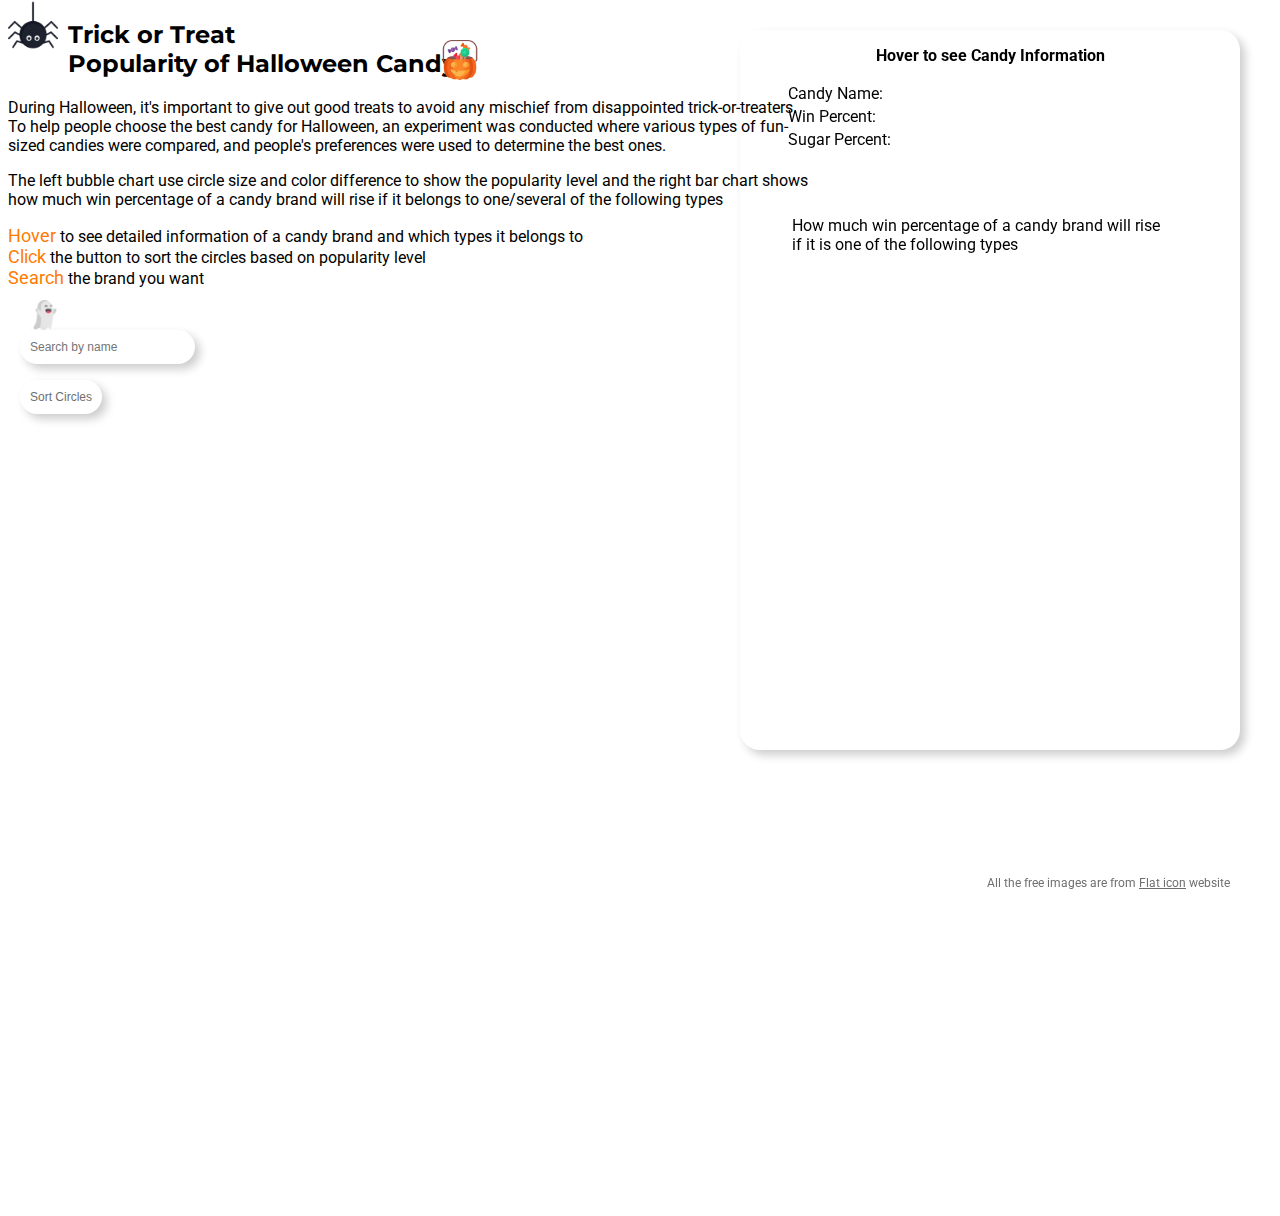
<file: static/index.html>
<!DOCTYPE html>
<html lang="en">

<head>
  <meta charset="UTF-8">
  <meta name="viewport" content="width=device-width, initial-scale=1.0">
  <title>D3 Bubble Chart with Search</title>
  <script src="https://d3js.org/d3.v5.min.js"></script>
  <link rel="stylesheet" href="styles.css">
</head>

<body>
  <img id="spider"src="pictures/spider.png" alt="spider">
  <img id="ghost"src="pictures/ghost.png" alt="ghost">
  <img id="candy_bag"src="pictures/candy-bag.png" alt="candy_bag">


  <h2>Trick or Treat <br> Popularity of Halloween Candy</h2>
  <div style="width: 800px;">
    <p>
      During Halloween, it's important to give out good treats to avoid any mischief from disappointed
      trick-or-treaters.
      To help people choose the best candy for Halloween, an experiment was conducted where various types of fun-sized
      candies were compared, and people's preferences were used to determine the best ones.
    </p>
    <p>
      The left bubble chart use circle size and color difference to show the popularity level and the right
      bar chart shows how much win percentage of a candy brand will rise if it belongs to one/several of the following
      types
    </p>
    <p>
      <span style="color: #FF7A00; font-size: 18px;"> Hover</span> to see detailed information of a candy brand 
      and which types it belongs to <br>

      <span style="color: #FF7A00; font-size: 18px;"> Click</span> the button to sort the circles based on popularity level <br>
      <span style="color: #FF7A00; font-size: 18px;"> Search</span> the brand you want
    </p>

  </div>


  <div>
    <input type="text" id="searchInput" placeholder="Search by name">
    <button id="sortButton">Sort Circles</button>
  </div>


  <svg width="900" height="900" id="bubbleChart"></svg>

  <div id="board"></div>
  <div id="information">
    <p> <b>Hover to see Candy Information</b></p>
    <table>

      <tbody>
        <tr>
          <td>Candy Name:</td>
          <td id="candyName"></td>

        </tr>
        <tr>
          <td>Win Percent:</td>
          <td id="winPercent"></td>

        </tr>
        <tr>
          <td>Sugar Percent:</td>
          <td id="sugarPercent"></td>

        </tr>
      </tbody>
    </table>
  </div>
  <p id="barTitle">How much win percentage of a candy brand will rise <br>if it is one of the following types</p>
  <svg width="500" height="570" id="barChart" style="position:fixed;top: 200;right: 40;"></svg>

  <p id="copyright">All the free images are from <a href="https://www.flaticon.com/">Flat icon</a> website</p>

  <script>
    const layer = d3.select("#bubbleChart").append("g");
    const width = d3.select("#bubbleChart").attr("width");
    const height = d3.select("#bubbleChart").attr("height");
    console.log(width, height);

    const searchInput = document.getElementById('searchInput');
    const sortButton = document.getElementById('sortButton');

    var whetherSort = false;

    const svgBar = d3.select("#barChart");
    const marginBar = { top: 70, right: 40, bottom: 0, left: 180 };
    const widthBar = svgBar.attr("width");
    const heightBar = svgBar.attr("height");
    const chartWidth = widthBar - marginBar.left - marginBar.right;
    const chartHeight = heightBar - marginBar.top - marginBar.bottom;
    const chartArea = svgBar.append("g")
      .attr("transform", "translate(" + marginBar.left + "," + marginBar.top + ")");

    const requestData = async function () {
      const candies = await d3.json("data/candy_data.json");
      console.log(candies);
      const types = await d3.json("data/type_win.json");
      console.log(types);

      const colorScale = d3.scaleQuantile()
        .domain(candies.map(d => d.winpercent))
        .range(["#FFF8E1", "#FFCEA3", "#FEC100", "#FF9234"]);

      const radiusExtent = d3.extent(candies, d => d['winpercent']);
      const radiusScale = d3.scaleLinear().domain(radiusExtent).range([25, 50]);

      var forceNormal = d3.forceY(width / 2 + 50).strength(0.05);
      var forceSort = d3.forceY(function (d) {
        let color = colorScale(d.winpercent);
        if (color === "#FFF8E1") {
          return 1600;
        } else if (color === "#FFCEA3") {
          return 1180;
        } else if (color === "#FEC100") {
          return 780;
        } else {
          return 300;
        }
      }).strength(0.05);

      const simulation = d3.forceSimulation(candies)
        .force("x", d3.forceX(width / 2).strength(0.05))
        .force("y", forceNormal)
        .force("collide", d3.forceCollide(d => radiusScale(d.winpercent) + 5))
        .on("tick", render);

      function render() {

        const circles = layer.selectAll("circle.bubble").data(candies)
          .join(
            enter => enter.append("circle")
              .attr("class", "bubble")
              .attr("r", d => radiusScale(d.winpercent))
              .attr("cx", 0)
              .attr("cy", 0)
              .attr("fill", d => colorScale(d.winpercent))
              .attr('opacity', 0.8)
              .on("mouseover", show_details)
              .on("mouseout", remove_details)
              .call(d3.drag().on("start", dragstart)
                .on("drag", dragging)
                .on("end", dragend))
          )
          .attr("transform", d => `translate(${d.x},${d.y})`)
          ;

        const labels = layer.selectAll("text.label")
          .data(candies)
          .join("text")
          .attr("class", "label")
          .attr("text-anchor", "middle")
          .style("font-size", "10px")
          .text(d => d.competitorname.length > 15 ? d.competitorname.substring(0, 10) + '...' : d.competitorname)
          .attr("transform", d => `translate(${d.x},${d.y})`)
          .on("mouseover", show_details);

        searchInput.addEventListener('input', function () {
          const searchText = this.value.trim().toLowerCase();
          circles.attr('display', d => d.competitorname.toLowerCase().includes(searchText) ? 'block' : 'none');
          labels.attr('display', d => d.competitorname.toLowerCase().includes(searchText) ? 'block' : 'none');
        });
      }

      render();

      d3.select("#sortButton").on('click', function () {
        if (whetherSort == false) {
          d3.select("#bubbleChart")
            .attr("height", 1800);
          d3.select(this).text("Combine");
          simulation
            .force('y', forceSort)
            .alphaTarget(0.5)
            .restart()
          whetherSort = true;
        } else {
          d3.select("#bubbleChart")
            .attr("height", 900);
          d3.select(this).text("Sort Circles");
          simulation
            .force('y', forceNormal)
            .alphaTarget(0.08)
            .restart()
          whetherSort = false;
        }
      }
      );

      ///////////////////////////////////////////////////////////////////////////////////

      let typeScale = d3.scaleBand()
        .domain(types.map(d => d.type))
        .range([0, chartHeight])
        .padding(0.6);

      let valueScale = d3.scaleLinear()
        .domain([d3.min(types, d => Math.min(d.number, 0)), d3.max(types, d => Math.max(d.number, 0))])
        .range([0, chartWidth]);

      let leftAxis = d3.axisLeft(typeScale);
      svgBar.append('g')
        .attr('class', 'y axis')
        .attr('transform', `translate(${marginBar.left - 90},${marginBar.top})`)
        .call(leftAxis);
      //all the pngs are from free website flaticon !!!!!!!!!!!!!!!!!!!!!!!!!!!!!!!!!!!!!!!!!!!!!!
      const pngs = ["chocolate", "fruit", "nuts", "crispy", "caramel",
        "nougat", "multiPiece", "bar", "hard"];
      pngs.forEach(
        (d, i) => { display_png(i, d) }
      );

      // svgBar.append("svg:image")
      //   .attr("xlink:href", "pictures/chocolate.png")  
      //   .attr("width", 25) 
      //   .attr("height", 25)  
      //   .attr("x", marginBar.left - 90)  
      //   .attr("y", 95); 

      // svgBar.append("svg:image")
      //   .attr("xlink:href", "pictures/fruit.png")  
      //   .attr("width", 25) 
      //   .attr("height", 25)  
      //   .attr("x", marginBar.left - 90)  
      //   .attr("y", 95 + 55); 
      // svgBar.append("svg:image")
      //   .attr("xlink:href", "pictures/nuts.png")  
      //   .attr("width", 25) 
      //   .attr("height", 25)  
      //   .attr("x", marginBar.left - 90)  
      //   .attr("y", 95 + 55*2); 

      chartArea.selectAll(".bar")
        .data(types)
        .enter().append("rect")
        .attr("class", d => "bar " + (d.number < 0 ? "negative" : "positive"))
        .attr("x", d => (d.number < 0 ? valueScale(d.number) : valueScale(0)))
        .attr("y", d => typeScale(d.type))
        .attr("width", d => Math.abs(valueScale(0) - valueScale(d.number)))
        .attr("height", typeScale.bandwidth());

      chartArea.selectAll(".bar-label")
        .data(types, d => d.number)
        .enter()
        .append("text")
        .attr("class", "bar-label")
        .attr("x", d => (d.number < 0 ? valueScale(d.number) - 35 : valueScale(d.number)) + 5)
        .attr("y", d => typeScale(d.type) + typeScale.bandwidth() / 2)
        .text(d => d.number + "%")
        .attr("alignment-baseline", "middle")
        .attr("font-size", "12px")
        .attr("font-family", "Roboto");

      function dragstart(d) {
        if (!event.active) {
          simulation.alphaTarget(0.08).restart();
        }

        d.fx = event.x;
        d.fy = event.y;
      }

      function dragging(d) {
        d.fx = event.x;
        d.fy = event.y;
      }

      function dragend(d) {

        if (!event.active) {
          simulation.alphaTarget(0);
        }
        d.fx = null;
        d.fy = null;
      }

      function show_details(d) {

        d3.select("#candyName")
          .text(d.competitorname);
        d3.select("#winPercent")
          .text(d.winpercent);
        d3.select("#sugarPercent")
          .text(d.sugarpercent);

        ingredients = d.ingredients;
        console.log(ingredients);

        if (ingredients.length > 0) {
          console.log("have ingredients",);
          d3.selectAll(".bar")
            .filter(barData => {
              console.log(barData.type, ingredients, ingredients.includes(barData.type));
              return ingredients.includes(barData.label)
            })
            .style("fill", barData => barData.number < 0 ? "#FFAE34" : "#78DD87");
        }

      }

      function remove_details() {
        d3.select("#candyName")
          .text("");
        d3.select("#winPercent")
          .text("");
        d3.select("#sugarPercent")
          .text("");

        d3.select("#barChart").selectAll(".bar.positive")
          .style("fill", "#D5F7DA");

        d3.select("#barChart").selectAll(".bar.negative")
          .style("fill", "#FFD79B");
      }

      function display_png(i, str) {
        svgBar.append("svg:image")
          .attr("xlink:href", "pictures/" + str + ".png")
          .attr("width", 25)
          .attr("height", 25)
          .attr("x", marginBar.left - 90)
          .attr("y", 95 + 53 * i);
      }
    }

    requestData();


  </script>

</body>

</html>
</file>
<file: static/styles.css>
@import url('https://fonts.googleapis.com/css2?family=Montserrat:ital,wght@1,300&display=swap');
@import url('https://fonts.googleapis.com/css2?family=Roboto:wght@300&display=swap');

#spider {
  position: absolute;
  top: 0px;
  width: 50px;
  height: 50px;
}

#ghost {
  position: absolute;
  top: 300px;
  left: 30px;
  width: 30px;
  height: 30px;
}

#candy_bag {
  position: absolute;
  top: 40px;
  left: 440px;
  width: 40px;
  height: 40px;
}

h2 {
  font-family: 'Montserrat';
  padding-left: 60px;
}

p,
td {
  font-family: 'Roboto';
}



#searchInput,
#sortButton {
  position: absolute;
  left: 20px;
  padding: 10px;
  font-size: 12px;
  box-shadow: 5px 5px 10px rgba(0, 0, 0, 0.2);
  border-radius: 20px;
  border: none;
}

#searchInput {
  top: 330px;
}

#sortButton {
  top: 380px;
  background-color: white;
  color: #6F6F6F;
}

#board {
  position: fixed;
  top: 30px;
  right: 40px;
  width: 500px;
  height: 720px;
  box-shadow: 5px 5px 10px rgba(0, 0, 0, 0.2);
  border-radius: 20px;
}

#information {
  position: fixed;
  top: 30px;
  right: 40px;
  width: 500px;
  height: 150px;
  text-align: center;
}

#information table {
  display: inline-block;
}

#information table td {
  width: 200px;
  text-align: left;
}


#barTitle {
  position: fixed;
  top: 200px;
  right: 120px;
}

.y.axis path,
.y.axis line {
  fill: none;
  stroke: none;
}

.bar.positive {
  fill: #D5F7DA;
}

.bar.negative {
  fill: #FFD79B;
}

#copyright {
  position: fixed;
  bottom: -2px;
  right: 50px;
  font-size: 12px;
  color: #6F6F6F;
}

a {
  color:  #6F6F6F;
}
</file>
